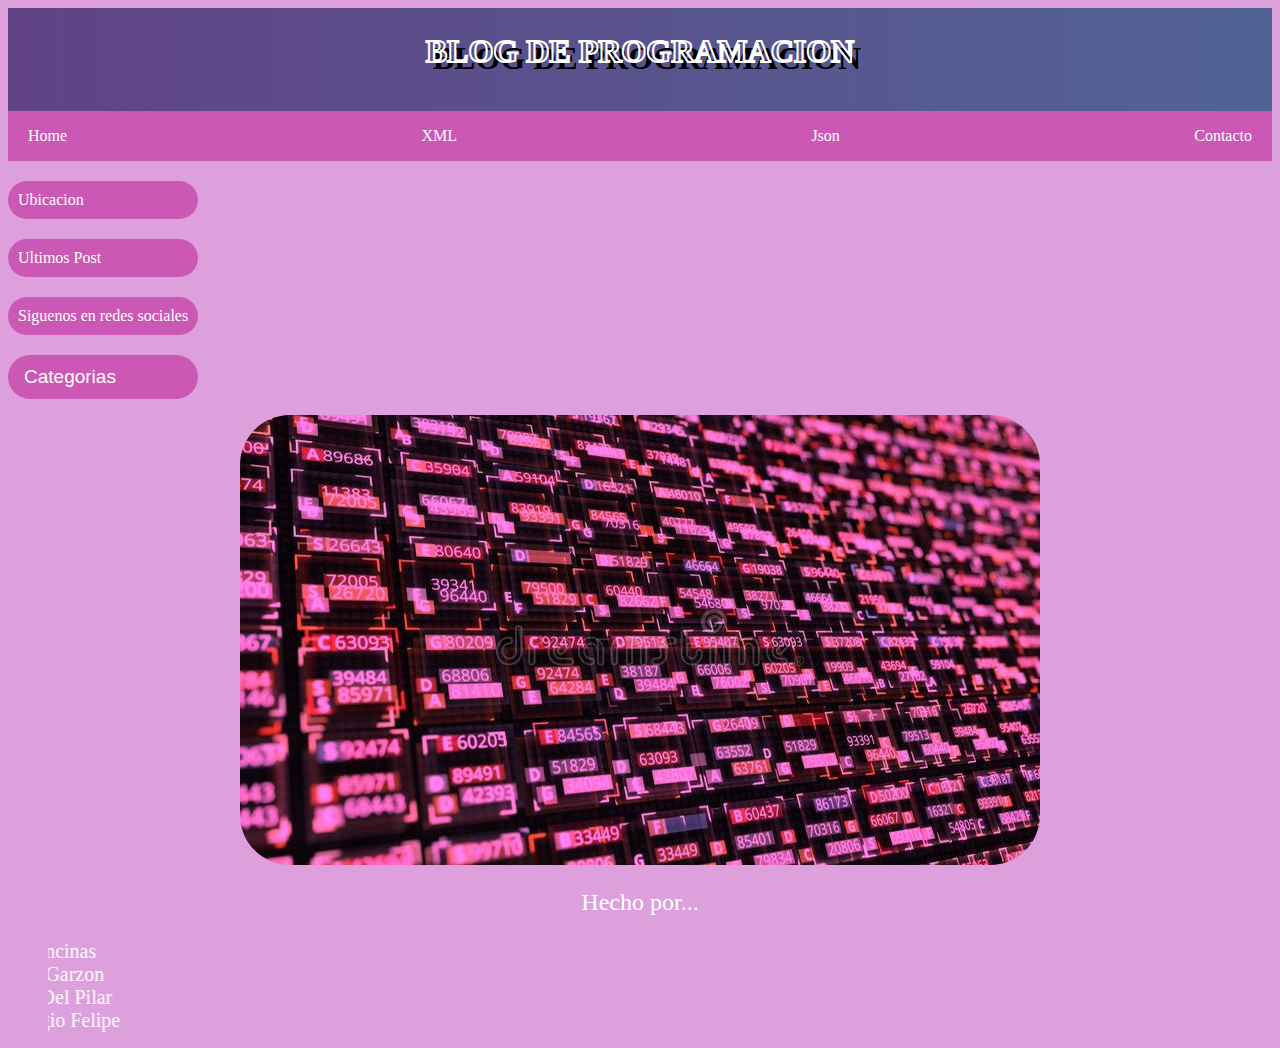
<file: index.html>
<html lang="en">

<head>
    <meta charset="UTF-8">
    <meta http-equiv="X-UA-Compatible" content="IE=edge">
    <meta name="viewport" content="width=device-width, initial-scale=1.0">
    <link rel="stylesheet" href="diseño.css">
    <title>HOME HTML</title>
    
</head>

<body>
    <header>
        <div class="container_titulo">
            <h1 class="titulo">BLOG DE PROGRAMACION</h1>
        </div>

        <nav>
            <a href="index.html">Home</a>
            <a href="xml.html">XML</a>
            <a href="json.html">Json</a>
            <a href="contactos.html">Contacto</a>
        </nav>
        
    </header>
    <aside>
        <div class="grid">
            <div class="container1">
                <a href="dondeestamos.html" class="item1">Ubicacion</a>
            </div>
            <div class="container2">
                <a href="https://www.json.org/json-en.html" class="item2">Ultimos Post</a>
            </div>
            <div class="container3">
                <a href="https://www.instagram.com/programacion.es/?hl=es" class="item3">Siguenos en redes sociales</a>
            </div>
            <div class="desplegable">
                <button class="boton">Categorias</button>
                <div class="menu">
                  <a href="#">Desarrollo web</a>
                  <a href="#">Desarrollo móvil</a>
                  <a href="#">Buenas prácticas</a>
                  <a href="#">Productividad y motivación</a>
                  <a href="#">Bases de datos</a>
                  <a href="#">DevOps</a>
                </div>
            </div>
        </div>
    </aside>
    <figure>
        <img src="rosa.jpg" alt="your-image-description" class="image">
        <figcaption><p>Hecho por...</p>
            <marquee behavior="scroll" direction="right" scrollamount="6">Ivan Encinas</marquee>
            <marquee behavior="scroll" direction="right" scrollamount="7">David Garzon</marquee>
            <marquee behavior="scroll" direction="right" scrollamount="8">David Del Pilar</marquee>
            <marquee behavior="scroll" direction="right" scrollamount="9">Sergio Felipe</marquee></figcaption>
    </figure>
</body>


</html>
</file>
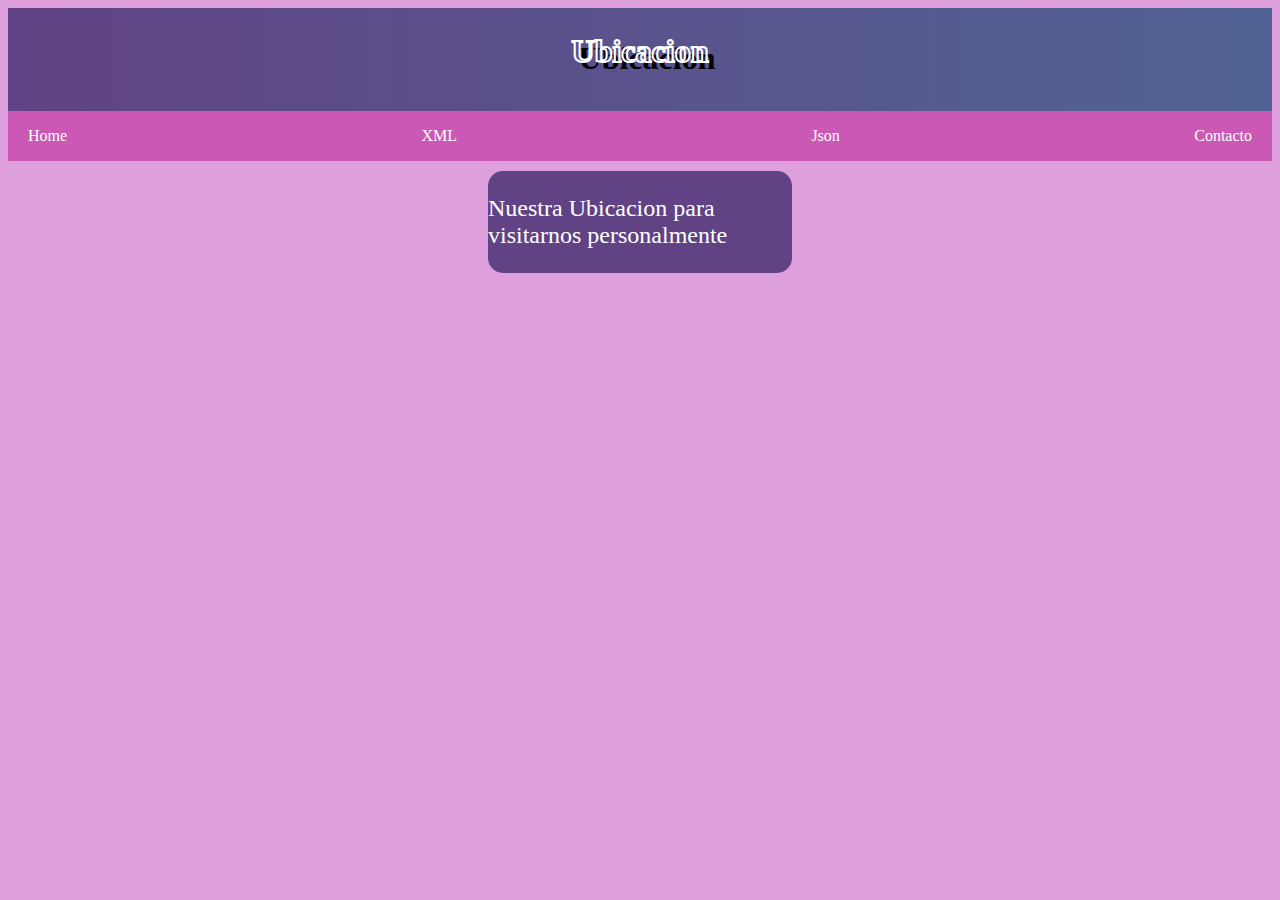
<file: dondeestamos.html>
<html lang="en">

<head>
    <meta charset="UTF-8">
    <meta http-equiv="X-UA-Compatible" content="IE=edge">
    <meta name="viewport" content="width=device-width, initial-scale=1.0">
    <link rel="stylesheet" href="diseño.css">
    <title>info</title>
</head>

<body>
    <header>
        <div class="container_titulo">
            <h1 class="titulo">Ubicacion</h1>
        </div>

        <nav>
            <a href="index.html">Home</a>
            <a href="xml.html">XML</a>
            <a href="json.html">Json</a>
            <a href="contactos.html">Contacto</a>
        </nav>

    </header>
    <div class="david">
        <p>Nuestra Ubicacion para visitarnos personalmente</p>
    </div>
    <div class="contenedor_maps">
        <iframe class="maps"
            src="https://www.google.com/maps/embed?pb=!1m18!1m12!1m3!1d16018.153287845525!2d47.52581514440167!3d-18.913884096341352!2m3!1f0!2f0!3f0!3m2!1i1024!2i768!4f13.1!3m3!1m2!1s0x0%3A0x156cb0025057cacc!2zMTjCsDU0JzU2LjEiUyA0N8KwMzEnMTguMiJF!5e1!3m2!1ses!2ses!4v1675677653994!5m2!1ses!2ses"
            width="600" height="450" style="border:0;" allowfullscreen="" loading="lazy"
            referrerpolicy="no-referrer-when-downgrade">
        </iframe>
    </div>
</body>

</html>
</file>
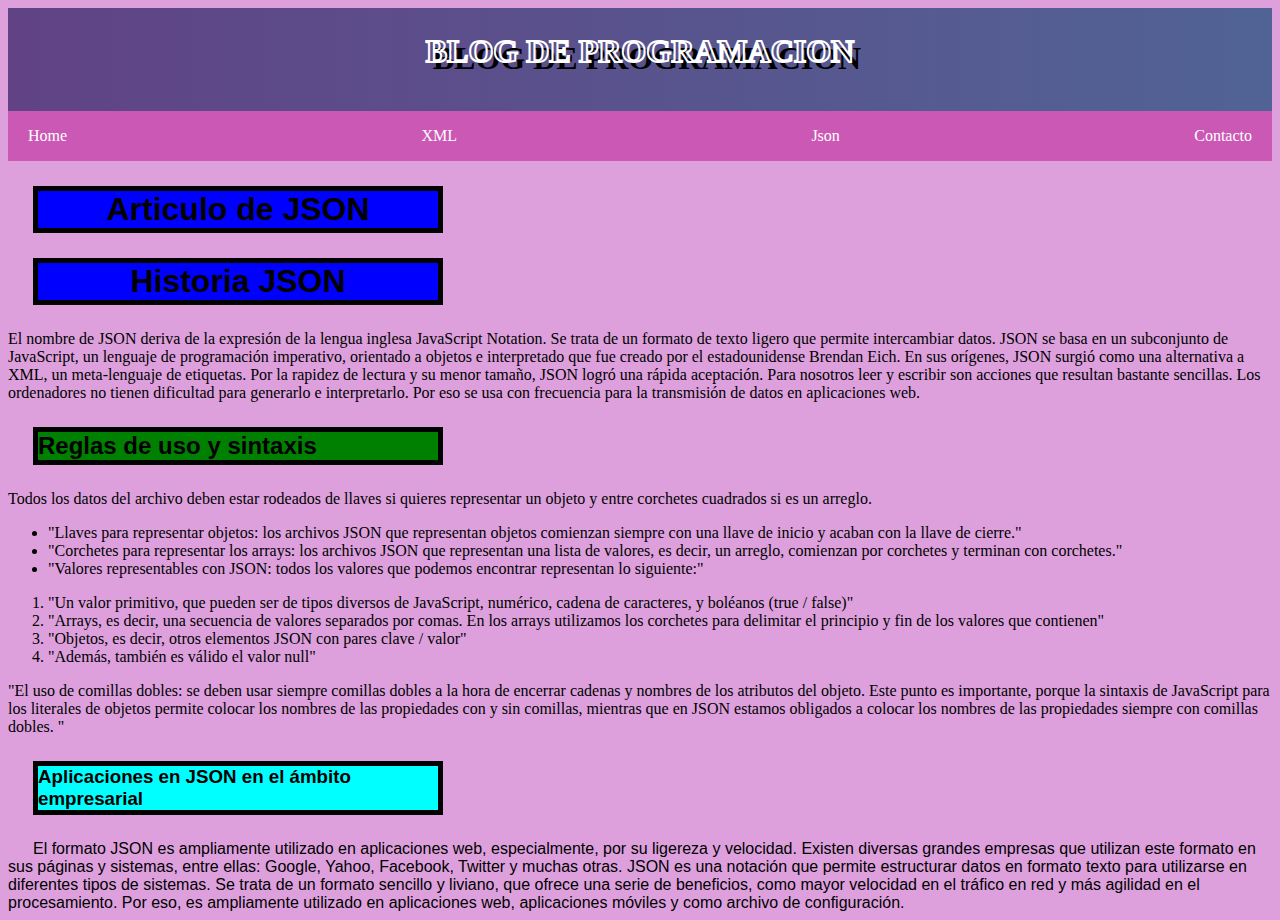
<file: json.html>
<!DOCTYPE html>
<html lang="es-es">

<head>
    <meta charset="UTF-8">
    <meta http-equi="X-UA-Compatible" content="IE=edge">
    <meta name="viewport" content="width=device-width, initial-scale=1.0">
    <link rel="stylesheet" href="diseñopilar.css">
   
    <title>Articulo de JSON</title>
</head>
<header>
    <div class="container_titulo">
        <h1 class="titulo">BLOG DE PROGRAMACION</h1>
    </div>

    <nav>
        <a href="index.html">Home</a>
        <a href="xml.html">XML</a>
        <a href="json.html">Json</a>
        <a href="contactos.html">Contacto</a>
    </nav>

</header>

<body>
    
    <header>
        <h1 class="h1pilar">Articulo de JSON</h1>
    </header>
    <div class="contenedordavid">

        <h1 class="h1pilar">Historia JSON</h1>
        <p1>El nombre de JSON deriva de la expresión de la lengua inglesa JavaScript Notation. Se trata de un formato de
            texto ligero que permite intercambiar datos.
            JSON se basa en un subconjunto de JavaScript, un lenguaje de programación imperativo, orientado a objetos e
            interpretado que fue creado por el estadounidense Brendan Eich.
            En sus orígenes, JSON surgió como una alternativa a XML, un meta-lenguaje de etiquetas. Por la rapidez de
            lectura y su menor tamaño, JSON logró una rápida aceptación.
            Para nosotros leer y escribir son acciones que resultan bastante sencillas. Los ordenadores no tienen
            dificultad para generarlo e interpretarlo. Por eso se usa con frecuencia para la transmisión de datos en
            aplicaciones web.
        </p1>
        <h2>Reglas de uso y sintaxis</h2>
        <p2>Todos los datos del archivo deben estar rodeados de llaves si quieres representar un objeto y entre
            corchetes cuadrados si es un arreglo.</p2>
        <ul>
            <li>
                "Llaves para representar objetos: los archivos JSON que representan objetos comienzan siempre con una
                llave de inicio y acaban con la llave de cierre."
            </li>
            <li>
                "Corchetes para representar los arrays: los archivos JSON que representan una lista de valores, es
                decir, un arreglo, comienzan por corchetes y terminan con corchetes."
            </li>
            <li>
                "Valores representables con JSON: todos los valores que podemos encontrar representan lo siguiente:"
        </ul>
        <ol>
            <li>
                "Un valor primitivo, que pueden ser de tipos diversos de JavaScript, numérico, cadena de caracteres, y
                boléanos (true / false)"
            </li>
            <li>
                "Arrays, es decir, una secuencia de valores separados por comas. En los arrays utilizamos los corchetes
                para delimitar el principio y fin de los valores que contienen"
            </li>
            <li>
                "Objetos, es decir, otros elementos JSON con pares clave / valor"
            </li>
            <li>
                "Además, también es válido el valor null"
            </li>
        </ol>
        <li>
            "El uso de comillas dobles: se deben usar siempre comillas dobles a la hora de encerrar cadenas y nombres de
            los atributos del objeto.
            Este punto es importante, porque la sintaxis de JavaScript para los literales de objetos permite colocar los
            nombres de las propiedades con y sin comillas, mientras que en JSON estamos obligados a colocar los nombres
            de las propiedades siempre con comillas dobles.
            "
        </li>
        <h3>Aplicaciones en JSON en el ámbito empresarial</h3>
        <p3>El formato JSON es ampliamente utilizado en aplicaciones web, especialmente, por su ligereza y velocidad.
            Existen diversas grandes empresas que utilizan este formato en sus páginas y sistemas, entre ellas: Google,
            Yahoo, Facebook, Twitter y muchas otras.
            JSON es una notación que permite estructurar datos en formato texto para utilizarse en diferentes tipos de
            sistemas.
            Se trata de un formato sencillo y liviano, que ofrece una serie de beneficios, como mayor velocidad en el
            tráfico en red y más agilidad en el procesamiento. Por eso, es ampliamente utilizado en aplicaciones web,
            aplicaciones móviles y como archivo de configuración.
        </p3>
    </div>
</body>




</html>
</file>
<file: diseño.css>
body{
  background-color: plum;
}

nav {
    display: flex;
    justify-content: space-between;
    align-items: center;
    height: 50px;
    background-color: rgb(204, 88, 181);
  }
  
  nav a {
    color: #ffffff;
    text-decoration: none;
    padding: 10px 20px;
  }
  nav :hover{
    color:rgb(97, 67, 133);
  }

  .container_titulo{
    background: linear-gradient(to right, rgb(97, 67, 133), rgb(81, 99, 149));
    height: 3px;
    padding-top: 100px;
 }
 
 .titulo {
  text-align: center;
   color: transparent;
   -moz-text-stroke-width: 2px;
   -webkit-text-stroke-width: 2px;
   -moz-text-stroke-color: #000000;
   -webkit-text-stroke-color: #ffffff;
   margin-top: -75px;
 }
 
 .titulo {
   text-shadow: 7px 7px black;
 }
 h1{
  margin: 0%;
 }

.grid {
  display: inline-grid;
  row-gap: 20px;
  margin-top: 20px;
}
.item1{
  color: #ffffff;
  text-decoration:none;
}

.item2{
  color: #ffffff;
  text-decoration:none;
}
.item3{
  color: #ffffff;
  text-decoration:none;
}
.container1{
  padding:10px;
  background-color: rgb(204, 88, 181);
  border-radius: 50px;
}
.container2{
  padding:10px;
  background-color: rgb(204, 88, 181);
  border-radius: 50px;
}
.container3{
  padding:10px;
  background-color: rgb(204, 88, 181);
  border-radius: 50px;
}

.container1:hover{
  cursor: pointer;
  background-color: rgb(97, 67, 133);
  transform: scale(1.05);
  transition: all 0.6s ease-in-out;
  
}
.container2:hover{
  cursor: pointer;
  background-color: rgb(97, 67, 133);
  transform: scale(1.05);
  transition: all 0.6s ease-in-out;
  
}
.container3:hover{
  cursor: pointer;
  background-color: rgb(97, 67, 133); 
  transform: scale(1.05);
  transition: all 0.6s ease-in-out;
}

.image {
  max-width: 100%;
  height: auto;
  display: block;
  margin: auto;
  margin-top: 10px;
  border-radius: 50px;
}     
figcaption{
  color: #ffffff;
  font-family: fantasy;
  font-size: 20;
  text-align: center;
}
.image_contact{
  max-width: 100%;
  height: auto;
  display: flex;
  justify-content: center;
  margin-top: 10px;
  border-radius: 50px;
  margin-top: 3rem;
}
.border{
  border-radius: 50px;
}

.contenedor{
  display: flex;
  justify-content: center;
}
.formulario{
  color: #ffffff;
  margin-top: 2rem;
  background-color: rgb(204, 88, 181);
  margin-left: auto;
  margin-right: auto;
  border-radius: 25px;
  padding: 10px;
}

@media all and (max-width: 1000px){
  img{
  width:180px;
  }
  }
@media all and (max-width: 400px){
  img{
  width:100%;
}
}
.boton {
  background-color: rgb(204, 88, 181);
  color: white;
  border: none;
  cursor: pointer;
  font-size: 19px;

  
}



.desplegable {
  position: relative;
  display: inline-block;
  padding:10px;
  background-color: rgb(204, 88, 181);
  border-radius: 50px;
  
}

.desplegable:hover{
  cursor: pointer;
  transform: scale(1.05);
  transition: all 0.6s ease-in-out;
}


.menu {
  
  display: none;
  position: absolute;
  background-color: rgb(204, 88, 181);
  min-width: 160px;
  box-shadow: 0px 8px 16px 0px rgba(0,0,0,0.2);
}


.menu a {
  color: #ffffff;
  padding: 12px 16px;
  text-decoration: none;
  display: block;
}

.menu a:hover {background-color: rgb(97, 67, 133)}


.desplegable:hover .menu {
  display: block;
}


p{
  font-size: 1.5rem;
}


.david{
  display: flex;
  justify-content: center;
  color: #ffffff;
  border-radius: 15px;
  background-color: rgb(97, 67, 133);
  margin-left: 30rem;
  margin-right: 30rem;
  margin-top: 10px;

}



.maps{
  border-radius: 54px;
}

.contenedor_maps{
  margin-top: 40px;
  display: flex;
  justify-content: center;
}

.firma{
  margin: 2rem;
}

@media only screen and (max-width: 900px) {
  .icono_compra {
      height: 1rem;
  }
  
}

@media (max-width: 767px) {
  nav {
    flex-direction: column;
    height: auto;
  }

  nav a {
    padding: 10px 0;
    text-align: center;
  }
  .titulo{
      font-size: 20px;
      margin-top: -25px;
  }
  .container_titulo {
    padding-top: 50px;
  }
  .david{

    margin-left: 15px;
    margin-right: 15px;
  }
}

@media (max-width: 437px) {
  nav {
    flex-direction:column;
    height: auto;
    width: 360px;
  }
  div{
      width: 360px;
  }
  nav a {
    padding: 10px 0;
    text-align: center;
  }
  .container1{
    width: 200px;
  }
  .container2{
    width: 200px;
  }
  .container3{
    width: 200px;
  }
  .desplegable{
    width: 200px;
  }

 
  .titulo{
      font-size: 20px;
      margin-top: -25px;
  }
  .container_titulo {
    padding-top: 50px;
  }
  .maps{
    width: 200px;
    height: auto;
    display: flex;
    justify-content: center;
  }
  .david{
    margin-left: 15px;
    margin-right: 15px;
  }
}

@media (max-width: 1226px){
  .david{
    margin-left: 15px;
    margin-right: 15px;
  }
}
@media (max-width: 390px){
  .image_contact{
    margin-left: 15px;
    margin-right: 15px;
  }
}
</file>
<file: diseñopilar.css>
body {
    background-color: plum;
}

nav {
    display: flex;
    justify-content: space-between;
    align-items: center;
    height: 50px;
    background-color: rgb(204, 88, 181);
}

nav a {
    color: #ffffff;
    text-decoration: none;
    padding: 10px 20px;
}

nav :hover {
    color: rgb(97, 67, 133);
}

.container_titulo {
    background: linear-gradient(to right, rgb(97, 67, 133), rgb(81, 99, 149));
    height: 3px;
    padding-top: 100px;
}

.titulo {
    text-align: center;
    color: transparent;
    -moz-text-stroke-width: 2px;
    -webkit-text-stroke-width: 2px;
    -moz-text-stroke-color: #000000;
    -webkit-text-stroke-color: #ffffff;
    margin-top: -75px;
}

.titulo {
    text-shadow: 7px 7px black;
}

.h1pilar {
    background: blue;
    font-family: Arial, Helvetica, sans-serif;
    border: 5px solid black;
    width: 400px;
    background-color: blue;
    flex-wrap: wrap;
    margin: 25px;
    display: flex;
    justify-content: center;
    align-items: center;
}

title {
    background: red;
    font-family: Arial, Helvetica, sans-serif;
}

p1 {
    font-family: Georgia, 'Times New Roman', Times, serif;
}

p2 {
    font-family: cursive;
}

p3 {
    font-family: 'Lucida Sans', 'Lucida Sans Regular', 'Lucida Grande', 'Lucida Sans Unicode', Geneva, Verdana, sans-serif;
    margin: 25px;
}

h2 {
    background: green;
    font-family: Arial, Helvetica, sans-serif;
    border: 5px solid black;
    width: 400px;
    background-color: green;
    margin: 25px;
}

h3 {
    background: aqua;
    font-family: Arial, Helvetica, sans-serif;
    border: 5px solid black;
    width: 400px;
    background-color: aqua;
    margin: 25px;
}

.home {
    display: flex;
    flex-wrap: wrap;
}

@media (max-width: 767px) {
    nav {
      flex-direction: column;
      height: auto;
    }
  
    nav a {
      padding: 10px 0;
      text-align: center;
    }
    .titulo{
        font-size: 20px;
        margin-top: -25px;
    }
    .container_titulo {
      padding-top: 50px;
    }
    .h1pilar{
        width: 230px;
        padding: 50px;
        display: flex;
        justify-content: center;
    }
  }

  @media (max-width: 437px) {
    nav {
      flex-direction:column;
      height: auto;
      width: 417px;
    }
    div{
        width: 417px;
    }
    nav a {
      padding: 10px 0;
      text-align: center;
    }
    .titulo{
        font-size: 20px;
        margin-top: -25px;
    }
    .container_titulo {
      padding-top: 50px;
    }
  }
</file>
